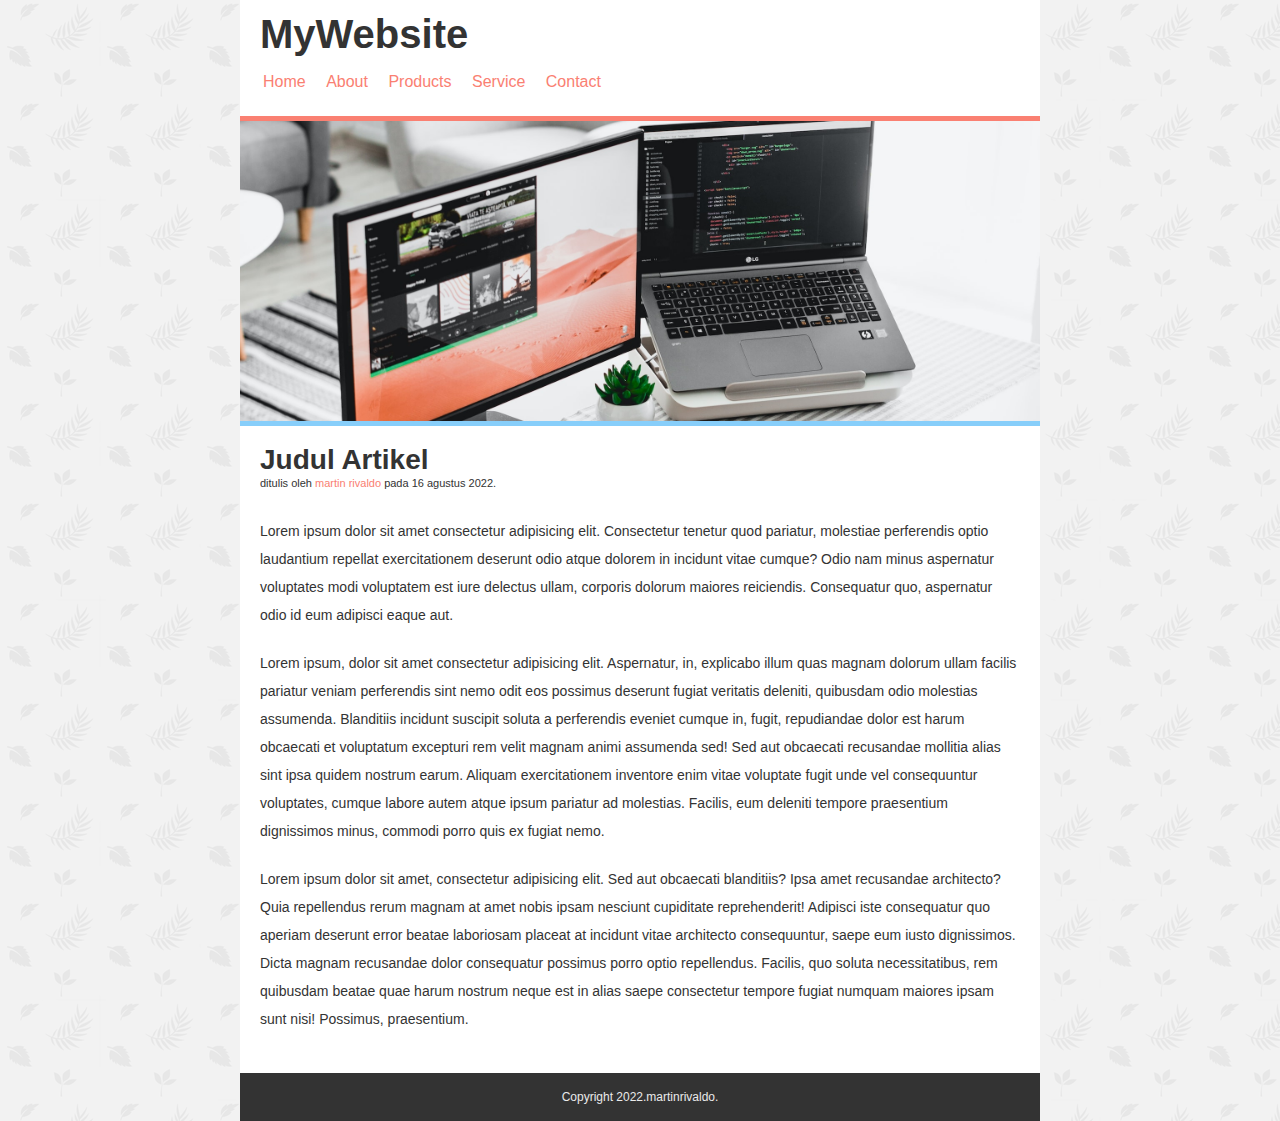
<file: index.html>
<!DOCTYPE html>
<html lang="en">
<head>
    <meta charset="UTF-8">
    <meta http-equiv="X-UA-Compatible" content="IE=edge">
    <meta name="viewport" content="width=device-width, initial-scale=1.0">
    <link rel="stylesheet" href="style.css">
    <title>Document</title>
</head>
<body>
    <div class="container">
        <div class="header">
           <h1 class="judul">MyWebsite</h1>
           <ul>
            <li><a href="https://www.facebook.com">Home</a></li>
            <li><a href="index.html">About</a></li>
            <li><a href="index.html">Products</a></li>
            <li><a href="index.html">Service</a></li>
            <li><a href="index.html">Contact</a></li>
           </ul>
        </div>
        <div class="hero"></div>
        <div class="content">
            <h2>Judul Artikel</h2>
            <p class="penulis">ditulis oleh <a href="#">martin rivaldo</a> pada 16 agustus 2022.</p>


            <p>Lorem ipsum dolor sit amet consectetur adipisicing elit. Consectetur tenetur quod pariatur, molestiae perferendis optio laudantium repellat exercitationem deserunt odio atque dolorem in incidunt vitae cumque? Odio nam minus aspernatur voluptates modi voluptatem est iure delectus ullam, corporis dolorum maiores reiciendis. Consequatur quo, aspernatur odio id eum adipisci eaque aut.</p>

            <p>Lorem ipsum, dolor sit amet consectetur adipisicing elit. Aspernatur, in, explicabo illum quas magnam dolorum ullam facilis pariatur veniam perferendis sint nemo odit eos possimus deserunt fugiat veritatis deleniti, quibusdam odio molestias assumenda. Blanditiis incidunt suscipit soluta a perferendis eveniet cumque in, fugit, repudiandae dolor est harum obcaecati et voluptatum excepturi rem velit magnam animi assumenda sed! Sed aut obcaecati recusandae mollitia alias sint ipsa quidem nostrum earum. Aliquam exercitationem inventore enim vitae voluptate fugit unde vel consequuntur voluptates, cumque labore autem atque ipsum pariatur ad molestias. Facilis, eum deleniti tempore praesentium dignissimos minus, commodi porro quis ex fugiat nemo.</p>

            <p>Lorem ipsum dolor sit amet, consectetur adipisicing elit. Sed aut obcaecati blanditiis? Ipsa amet recusandae architecto? Quia repellendus rerum magnam at amet nobis ipsam nesciunt cupiditate reprehenderit! Adipisci iste consequatur quo aperiam deserunt error beatae laboriosam placeat at incidunt vitae architecto consequuntur, saepe eum iusto dignissimos. Dicta magnam recusandae dolor consequatur possimus porro optio repellendus. Facilis, quo soluta necessitatibus, rem quibusdam beatae quae harum nostrum neque est in alias saepe consectetur tempore fugiat numquam maiores ipsam sunt nisi! Possimus, praesentium.</p>
        </div>
        
        <div class="footer">
            <p class="copy">Copyright 2022.martinrivaldo.</p>
        </div>
    </div>
</body>
</html>
</file>
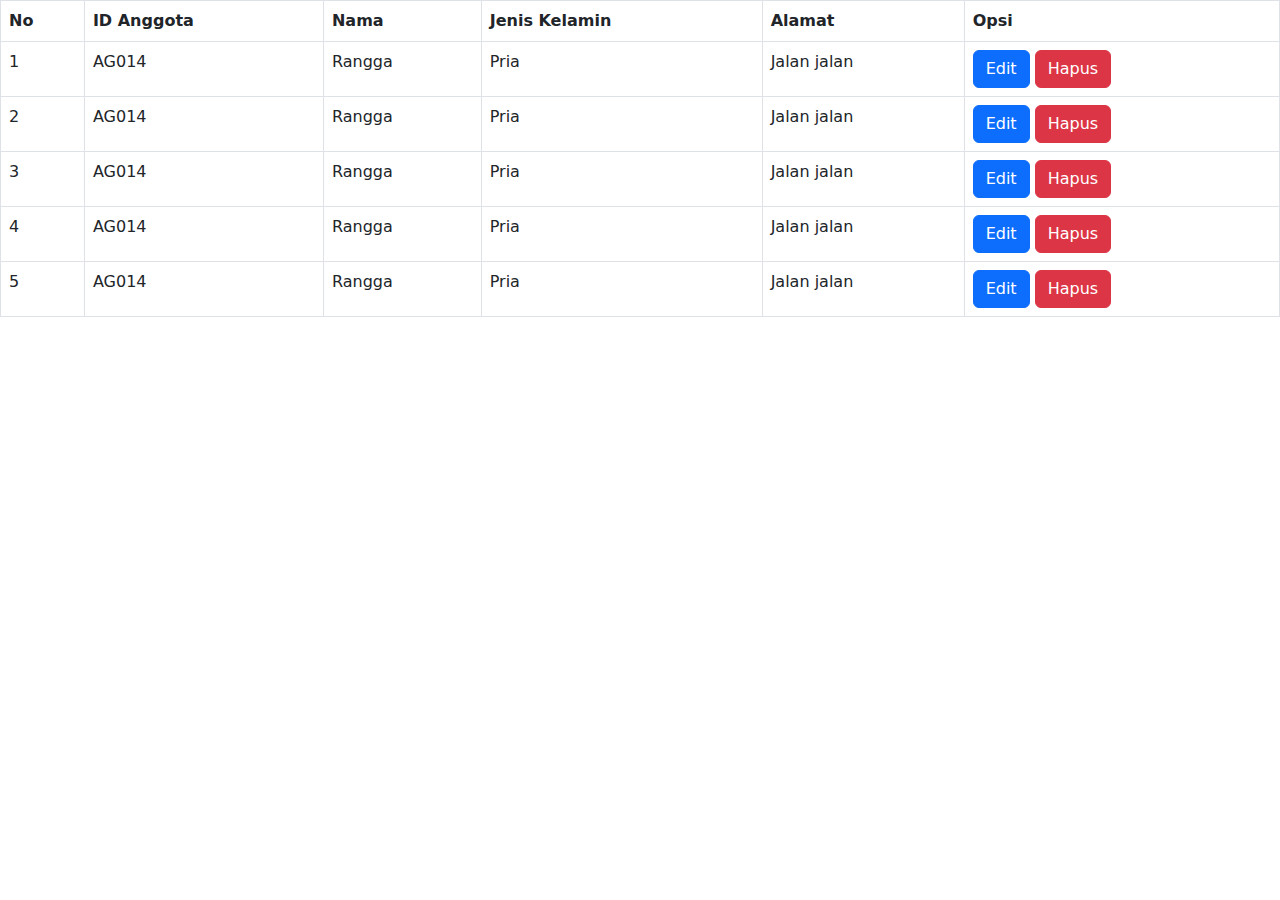
<file: bootstrap/index2.html>
<!DOCTYPE html>
<html lang="en">
<head>
    <meta charset="UTF-8">
    <meta http-equiv="X-UA-Compatible" content="IE=edge">
    <meta name="viewport" content="width=device-width, initial-scale=1.0">
    <link rel="stylesheet" href="bootstrap-5.2.0-dist/css/bootstrap.css">
    <title>Document</title>
</head>
<body>
    <table class="table table-bordered ">
		<thead>
			<tr>
				<th>No</th>
				<th>ID Anggota</th>
				<th>Nama</th>
                <th>Jenis Kelamin</th>
                <th>Alamat</th>
                <th>Opsi</th>				
			</tr>
		</thead>
		<tbody>
			<tr>
				<td>1</td>
				<td>AG014</td>
				<td>Rangga</td>
                <td>Pria</td>
                <td>Jalan jalan</td>
                <td><button type="button" class="btn btn-primary">Edit</button> <button type="button" class="btn btn-danger">Hapus</button></td>
			</tr>
			<tr>
				<td>2</td>
				<td>AG014</td>
				<td>Rangga</td>
                <td>Pria</td>
                <td>Jalan jalan</td>
                <td><button type="button" class="btn btn-primary">Edit</button> <button type="button" class="btn btn-danger">Hapus</button></td>
			</tr>
			<tr>
				<td>3</td>
				<td>AG014</td>
				<td>Rangga</td>
                <td>Pria</td>
                <td>Jalan jalan</td>
                <td><button type="button" class="btn btn-primary">Edit</button> <button type="button" class="btn btn-danger">Hapus</button></td>
			</tr>
			<tr>
				<td>4</td>
				<td>AG014</td>
				<td>Rangga</td>
                <td>Pria</td>
                <td>Jalan jalan</td>
                <td><button type="button" class="btn btn-primary">Edit</button> <button type="button" class="btn btn-danger">Hapus</button></td>
			</tr>
			<tr>
				<td>5</td>
				<td>AG014</td>
				<td>Rangga</td>
                <td>Pria</td>
                <td>Jalan jalan</td>
                <td><button type="button" class="btn btn-primary">Edit</button> <button type="button" class="btn btn-danger">Hapus</button></td>
			</tr>
		</tbody>
	</table>
	<script src="bootstrap-5.2.0-dist/js/bootstrap.js"></script>
</body>
</html>
</file>
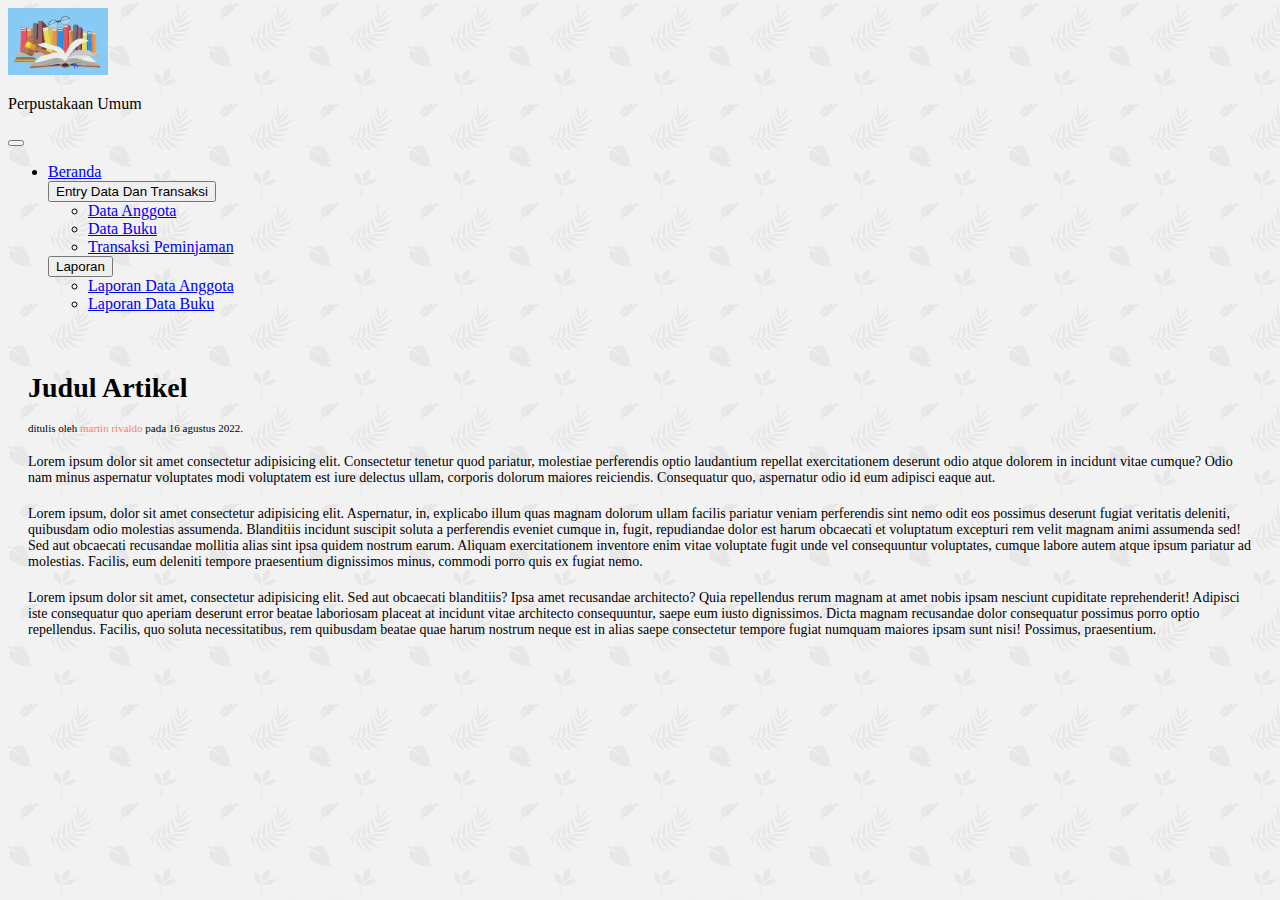
<file: bootstrap/wakwaw.html>
<!doctype html>
<html lang="en">
  <head>
    <meta charset="utf-8">
    <meta name="viewport" content="width=device-width, initial-scale=1">
    <title>Bootstrap demo</title>
    <link rel="stylesheet" href="css.css">
    <link href="https://cdn.jsdelivr.net/npm/bootstrap@5.2.0/dist/css/bootstrap.min.css" rel="stylesheet" integrity="sha384-gH2yIJqKdNHPEq0n4Mqa/HGKIhSkIHeL5AyhkYV8i59U5AR6csBvApHHNl/vI1Bx" crossorigin="anonymous">
  </head>
  <body>
    <nav class="navbar navbar-expand-lg bg-info bg-gradient " id="mainNav">
        <img src="buku 1.jpeg" width="100" height="100%">
        <div class="container">
        <p class="navbar-brand">Perpustakaan Umum</p>
        <button class="navbar-toggler navbar-toggler-right" type="button" data-bs-toggle="collapse" data-bs-target="#navbarNav" aria-controls="navbarNav" aria-expanded="false" aria-label="Toggle navigation">
            <span class="navbar-toggler-icon"></span>
        </button>
        <div class="collapse navbar-collapse" id="navbarNav">
            <ul class="navbar-nav ms-auto">
            <li class="nav-item">
                <a class="nav-link active" aria-current="page" href="index.html">Beranda</a>
            </li>
            <div class="dropdown">
                <button class="btn  dropdown-toggle" type="button" data-bs-toggle="dropdown" aria-expanded="false">
                  Entry Data Dan Transaksi
                </button>
                <ul class="dropdown-menu">
                  <li><a class="dropdown-item" href="index.html">Data Anggota</a></li>
                  <li><a class="dropdown-item" href="index.html">Data Buku</a></li>
                  <li><a class="dropdown-item" href="index.html">Transaksi Peminjaman</a></li>
                </ul>
              </div>
              <div class="dropdown">
                <button class="btn  dropdown-toggle" type="button" data-bs-toggle="dropdown" aria-expanded="false">
                    Laporan
                  </button>
                  <ul class="dropdown-menu">
                    <li><a class="dropdown-item" href="index.html">Laporan Data Anggota</a></li>
                    <li><a class="dropdown-item" href="index.html">Laporan Data Buku</a></li>
                  </ul>
              </div>
            </ul>
        </div>
        </div>
  </nav>
  <div class="content">
    <h2>Judul Artikel</h2>
    <p class="penulis">ditulis oleh <a href="#">martin rivaldo</a> pada 16 agustus 2022.</p>


    <p>Lorem ipsum dolor sit amet consectetur adipisicing elit. Consectetur tenetur quod pariatur, molestiae perferendis optio laudantium repellat exercitationem deserunt odio atque dolorem in incidunt vitae cumque? Odio nam minus aspernatur voluptates modi voluptatem est iure delectus ullam, corporis dolorum maiores reiciendis. Consequatur quo, aspernatur odio id eum adipisci eaque aut.</p>

    <p>Lorem ipsum, dolor sit amet consectetur adipisicing elit. Aspernatur, in, explicabo illum quas magnam dolorum ullam facilis pariatur veniam perferendis sint nemo odit eos possimus deserunt fugiat veritatis deleniti, quibusdam odio molestias assumenda. Blanditiis incidunt suscipit soluta a perferendis eveniet cumque in, fugit, repudiandae dolor est harum obcaecati et voluptatum excepturi rem velit magnam animi assumenda sed! Sed aut obcaecati recusandae mollitia alias sint ipsa quidem nostrum earum. Aliquam exercitationem inventore enim vitae voluptate fugit unde vel consequuntur voluptates, cumque labore autem atque ipsum pariatur ad molestias. Facilis, eum deleniti tempore praesentium dignissimos minus, commodi porro quis ex fugiat nemo.</p>

    <p>Lorem ipsum dolor sit amet, consectetur adipisicing elit. Sed aut obcaecati blanditiis? Ipsa amet recusandae architecto? Quia repellendus rerum magnam at amet nobis ipsam nesciunt cupiditate reprehenderit! Adipisci iste consequatur quo aperiam deserunt error beatae laboriosam placeat at incidunt vitae architecto consequuntur, saepe eum iusto dignissimos. Dicta magnam recusandae dolor consequatur possimus porro optio repellendus. Facilis, quo soluta necessitatibus, rem quibusdam beatae quae harum nostrum neque est in alias saepe consectetur tempore fugiat numquam maiores ipsam sunt nisi! Possimus, praesentium.</p>
</div>

    <script src="https://cdn.jsdelivr.net/npm/bootstrap@5.2.0/dist/js/bootstrap.bundle.min.js" integrity="sha384-A3rJD856KowSb7dwlZdYEkO39Gagi7vIsF0jrRAoQmDKKtQBHUuLZ9AsSv4jD4Xa" crossorigin="anonymous"></script>
  </body>
</html>
</file>
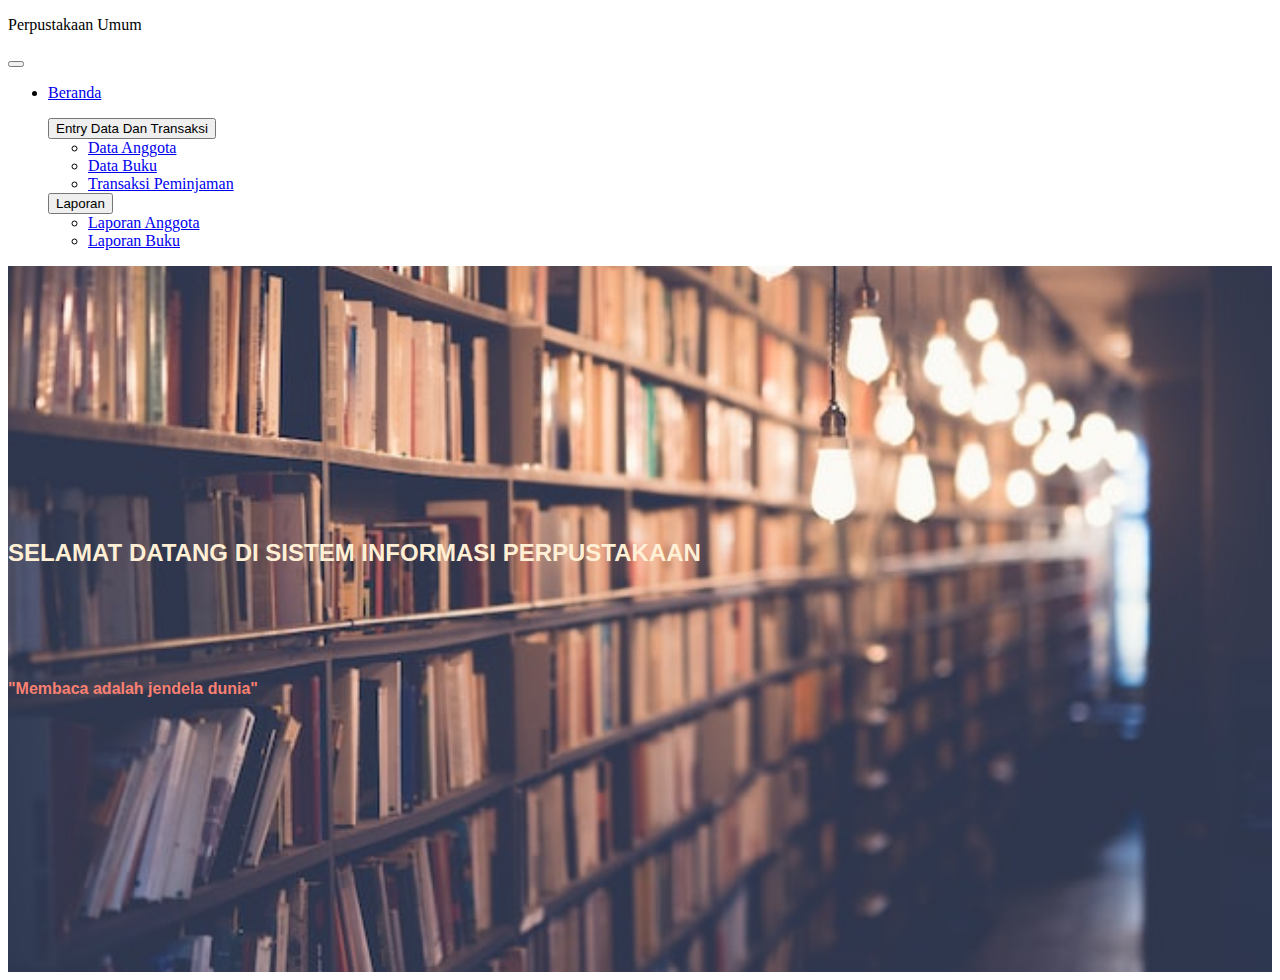
<file: bootstrap/tugas akhir/beranda.html>
<!DOCTYPE html>
<html lang="en">
<head>
    <meta charset="UTF-8">
    <meta http-equiv="X-UA-Compatible" content="IE=edge">
    <meta name="viewport" content="width=device-width, initial-scale=1.0">
    <link href="https://cdn.jsdelivr.net/npm/bootstrap@5.2.0/dist/css/bootstrap.min.css" rel="stylesheet" integrity="sha384-gH2yIJqKdNHPEq0n4Mqa/HGKIhSkIHeL5AyhkYV8i59U5AR6csBvApHHNl/vI1Bx" crossorigin="anonymous">
    <link rel="stylesheet" href="style.css">
    <title>Pepustakaan</title>
</head>
<body>

    <nav class="navbar navbar-expand-lg navbar-dark bg-dark shadow-lg fixed-top">
        <div class="container">
          <p class="navbar-brand">Perpustakaan Umum</p>
          <button class="navbar-toggler" type="button" data-bs-toggle="collapse" data-bs-target="#navbarText" aria-controls="navbarText" aria-expanded="false" aria-label="Toggle navigation">
            <span class="navbar-toggler-icon"></span>
          </button>
          <div class="collapse navbar-collapse text-right" id="navbarText">
            <ul class="navbar-nav ms-auto mb-2 mb-lg-0">
              <li class="nav-item">
                <p><a class="nav-link active" aria-current="page" href="#">Beranda</a></p>
              </li>
             
              <div class="dropdown">
                <button class="btn btn-dark dropdown-toggle" type="button" data-bs-toggle="dropdown" aria-expanded="false">
                  Entry Data Dan Transaksi
                </button>
                <ul class="dropdown-menu bg-secondary">
                  <li><a class="dropdown-item" href="#">Data Anggota</a></li>
                  <li><a class="dropdown-item" href="#">Data Buku</a></li>
                  <li><a class="dropdown-item" href="#">Transaksi Peminjaman</a></li>
                </ul>
              </div>

              <div class="dropdown">
                <button class="btn btn-dark dropdown-toggle" type="button" data-bs-toggle="dropdown" aria-expanded="false">
                  Laporan
                </button>
                <ul class="dropdown-menu bg-secondary">
                  <li><a class="dropdown-item" href="#">Laporan Anggota</a></li>
                  <li><a class="dropdown-item" href="#">Laporan Buku</a></li>
                </ul>
              </div>
            </ul>
          </div>
        </div>
      </nav>
    <div class="container-fluid banner">
        <div class="container text-center">
            <h2 class="display-6" style="color: papayawhip;">SELAMAT DATANG DI SISTEM INFORMASI PERPUSTAKAAN</h2><br><br><br><br>
            <h4 class="display-3" style="color: salmon;">"Membaca adalah jendela dunia"</h4>
        </div>
    </div>
    <script src="https://cdn.jsdelivr.net/npm/bootstrap@5.2.0/dist/js/bootstrap.bundle.min.js" integrity="sha384-A3rJD856KowSb7dwlZdYEkO39Gagi7vIsF0jrRAoQmDKKtQBHUuLZ9AsSv4jD4Xa" crossorigin="anonymous"></script>
</body>
</html>
</file>
<file: style.css>
html, body, div, span, applet, object, iframe,
h1, h2, h3, h4, h5, h6, p, blockquote, pre,
a, abbr, acronym, address, big, cite, code,
del, dfn, em, img, ins, kbd, q, s, samp,
small, strike, strong, sub, sup, tt, var,
b, u, i, center,
dl, dt, dd, ol, ul, li,
fieldset, form, label, legend,
table, caption, tbody, tfoot, thead, tr, th, td,
article, aside, canvas, details, embed, 
figure, figcaption, footer, header, hgroup, 
menu, nav, output, ruby, section, summary,
time, mark, audio, video {
	margin: 0;
	padding: 0;
	border: 0;
	font-size: 100%;
	font: inherit;
	vertical-align: baseline;
}
/* HTML5 display-role reset for older browsers */
article, aside, details, figcaption, figure, 
footer, header, hgroup, menu, nav, section {
	display: block;
}
body {
	line-height: 1;
}
ol, ul {
	list-style: none;
}
blockquote, q {
	quotes: none;
}
blockquote:before, blockquote:after,
q:before, q:after {
	content: '';
	content: none;
}
table {
	border-collapse: collapse;
	border-spacing: 0;
}



/*  CSS Style  */

body {
    font: 16px/28px arial, sans-serif;
    background-color: #eaeaea;
    background-image: url(img/leaves-pattern.png);
    color: #333;
}

.container {
    width: 800px;
    margin:auto;
    background-color: #fff;
}
.header {
    padding: 20px;
}
.header .judul {
    font-size: 40px;
    font-weight: bold;
}
.header ul li {
    display: inline-block;
    margin-top: 20px;
    margin-right: 10px;
}
 .header a {
    text-decoration: none;
    color: salmon;
    padding: 3px;
}
.header a:hover{
    background-color: lightskyblue;
    color: white;
} 
.hero {
    height: 300px;
    background-image: url(img/alexandru-acea-GhwCef9VRr4-unsplash.jpg);
    background-size: cover;
    background-position: 0 -395px;
    border-bottom: 5px solid lightskyblue;
    border-top: 5px solid salmon;
}

.content {
    padding: 20px;
}

.content h2 {
    font-size: 28px;
    font-weight: bold;
}

.content .penulis {
    font-size: 11px;
    margin-top: -5px;
}

.content .penulis a {
    color: salmon;
    text-decoration: none;
}

.content p {
    margin-bottom: 20px;
    font-size: 14px;
}

.footer {
    background-color: #333;
    padding: 10px;
}

.footer .copy {
    color: #eaeaea;
    text-align: center;
    font-size: 12px;
}
</file>
<file: bootstrap/css.css>
body {
    background-image: url(leaves-pattern.png);
}

.content {
    padding: 20px;
}

.content h2 {
    font-size: 28px;
    font-weight: bold;
}

.content .penulis {
    font-size: 11px;
    margin-top: -5px;
}

.content .penulis a {
    color: salmon;
    text-decoration: none;
}

.content p {
    margin-bottom: 20px;
    font-size: 14px;
}
</file>
<file: bootstrap/tugas akhir/style.css>
.banner {
     background: url(janko-ferlic-sfL_QOnmy00-unsplash.jpg) no-repeat center center;
     background-size: cover;
     padding-top: 20%;
     padding-bottom: 20%;
     color: #fff;
     font-family: 'Gill Sans', 'Gill Sans MT', Calibri, 'Trebuchet MS', sans-serif;
}
</file>
